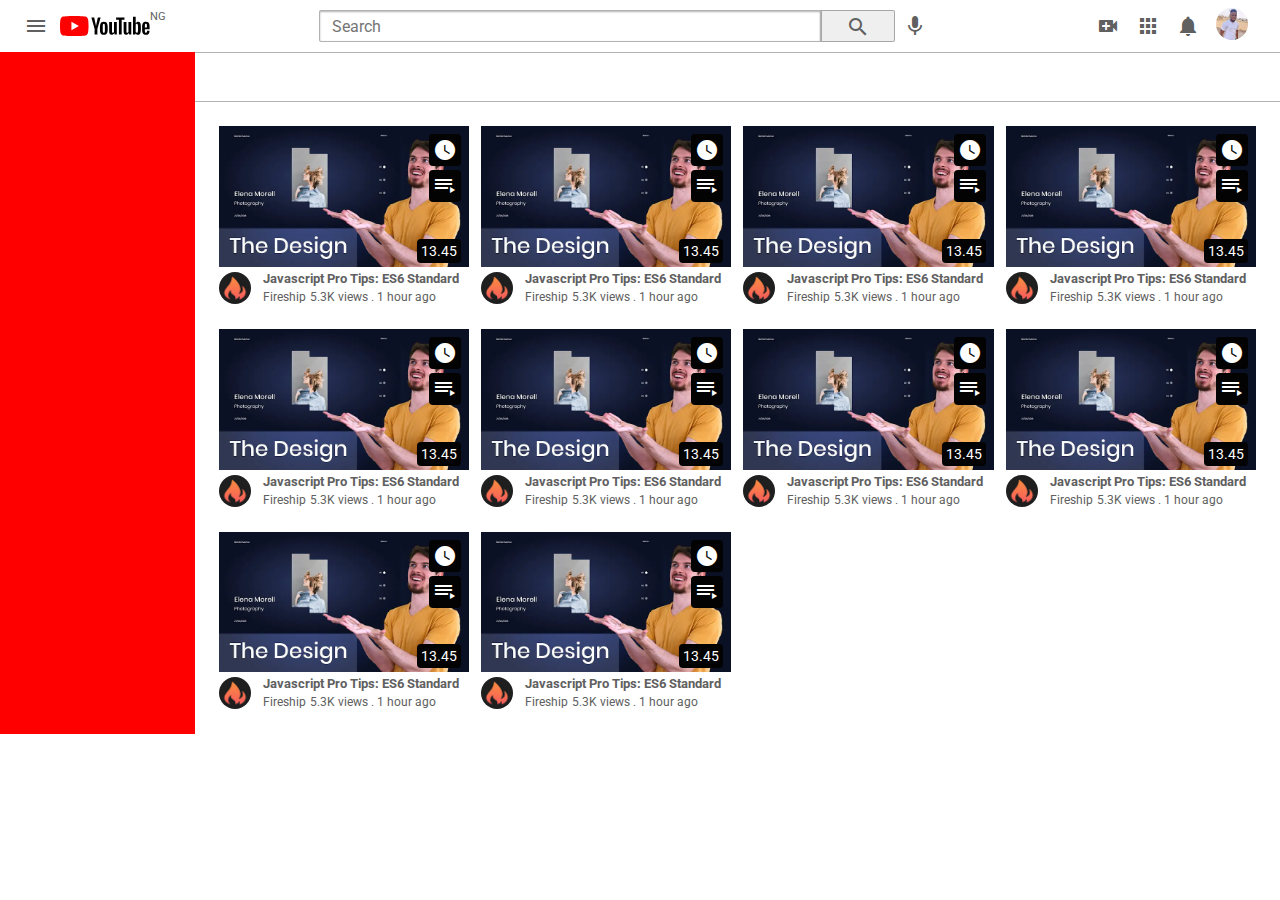
<file: index.html>
<!DOCTYPE html>
<html lang="en">
<head>
    <meta charset="UTF-8">
    <meta http-equiv="X-UA-Compatible" content="IE=edge">
    <meta name="viewport" content="width=device-width, initial-scale=1.0">
    <title>Youtube clone</title>

    <link rel="stylesheet" href="./css/styles.css">
    <!-- Material Icons -->
    <link rel="stylesheet" href="https://fonts.googleapis.com/icon?family=Material+Icons">
    <link rel="stylesheet" href="//fonts.googleapis.com/css?family=Roboto:500,300,700,400|YouTube+Sans:400,500,700" nonce="ooV+bb4x5mRwYvanFt2kNg" class="css-httpsfontsgoogleapiscomcssfamilyRoboto500300700400YouTubeSans400500700">
</head>
<body>
    <main>
        <header>
            <div id="logo">
                <span class="material-icons">
                    menu
                </span>
                <!-- <img src="./images/youtube-logo.png" alt="YouTube Logo"> -->
                <div class="svg-logo">
                    <svg viewBox="0 0 90 20" preserveAspectRatio="xMidYMid meet" focusable="false" class="style-scope yt-icon" style="pointer-events: none; display: block; width: 100%; height: 100%;"><g viewBox="0 0 90 20" preserveAspectRatio="xMidYMid meet" class="style-scope yt-icon"><g class="style-scope yt-icon"><path d="M27.9727 3.12324C27.6435 1.89323 26.6768 0.926623 25.4468 0.597366C23.2197 2.24288e-07 14.285 0 14.285 0C14.285 0 5.35042 2.24288e-07 3.12323 0.597366C1.89323 0.926623 0.926623 1.89323 0.597366 3.12324C2.24288e-07 5.35042 0 10 0 10C0 10 2.24288e-07 14.6496 0.597366 16.8768C0.926623 18.1068 1.89323 19.0734 3.12323 19.4026C5.35042 20 14.285 20 14.285 20C14.285 20 23.2197 20 25.4468 19.4026C26.6768 19.0734 27.6435 18.1068 27.9727 16.8768C28.5701 14.6496 28.5701 10 28.5701 10C28.5701 10 28.5677 5.35042 27.9727 3.12324Z" fill="#FF0000" class="style-scope yt-icon"></path><path d="M11.4253 14.2854L18.8477 10.0004L11.4253 5.71533V14.2854Z" fill="white" class="style-scope yt-icon"></path></g><g class="style-scope yt-icon"><g id="youtube-paths" class="style-scope yt-icon"><path d="M34.6024 13.0036L31.3945 1.41846H34.1932L35.3174 6.6701C35.6043 7.96361 35.8136 9.06662 35.95 9.97913H36.0323C36.1264 9.32532 36.3381 8.22937 36.665 6.68892L37.8291 1.41846H40.6278L37.3799 13.0036V18.561H34.6001V13.0036H34.6024Z" class="style-scope yt-icon"></path><path d="M41.4697 18.1937C40.9053 17.8127 40.5031 17.22 40.2632 16.4157C40.0257 15.6114 39.9058 14.5437 39.9058 13.2078V11.3898C39.9058 10.0422 40.0422 8.95805 40.315 8.14196C40.5878 7.32588 41.0135 6.72851 41.592 6.35457C42.1706 5.98063 42.9302 5.79248 43.871 5.79248C44.7976 5.79248 45.5384 5.98298 46.0981 6.36398C46.6555 6.74497 47.0647 7.34234 47.3234 8.15137C47.5821 8.96275 47.7115 10.0422 47.7115 11.3898V13.2078C47.7115 14.5437 47.5845 15.6161 47.3329 16.4251C47.0812 17.2365 46.672 17.8292 46.1075 18.2031C45.5431 18.5771 44.7764 18.7652 43.8098 18.7652C42.8126 18.7675 42.0342 18.5747 41.4697 18.1937ZM44.6353 16.2323C44.7905 15.8231 44.8705 15.1575 44.8705 14.2309V10.3292C44.8705 9.43077 44.7929 8.77225 44.6353 8.35833C44.4777 7.94206 44.2026 7.7351 43.8074 7.7351C43.4265 7.7351 43.156 7.94206 43.0008 8.35833C42.8432 8.77461 42.7656 9.43077 42.7656 10.3292V14.2309C42.7656 15.1575 42.8408 15.8254 42.9914 16.2323C43.1419 16.6415 43.4123 16.8461 43.8074 16.8461C44.2026 16.8461 44.4777 16.6415 44.6353 16.2323Z" class="style-scope yt-icon"></path><path d="M56.8154 18.5634H54.6094L54.3648 17.03H54.3037C53.7039 18.1871 52.8055 18.7656 51.6061 18.7656C50.7759 18.7656 50.1621 18.4928 49.767 17.9496C49.3719 17.4039 49.1743 16.5526 49.1743 15.3955V6.03751H51.9942V15.2308C51.9942 15.7906 52.0553 16.188 52.1776 16.4256C52.2999 16.6631 52.5045 16.783 52.7914 16.783C53.036 16.783 53.2712 16.7078 53.497 16.5573C53.7228 16.4067 53.8874 16.2162 53.9979 15.9858V6.03516H56.8154V18.5634Z" class="style-scope yt-icon"></path><path d="M64.4755 3.68758H61.6768V18.5629H58.9181V3.68758H56.1194V1.42041H64.4755V3.68758Z" class="style-scope yt-icon"></path><path d="M71.2768 18.5634H69.0708L68.8262 17.03H68.7651C68.1654 18.1871 67.267 18.7656 66.0675 18.7656C65.2373 18.7656 64.6235 18.4928 64.2284 17.9496C63.8333 17.4039 63.6357 16.5526 63.6357 15.3955V6.03751H66.4556V15.2308C66.4556 15.7906 66.5167 16.188 66.639 16.4256C66.7613 16.6631 66.9659 16.783 67.2529 16.783C67.4974 16.783 67.7326 16.7078 67.9584 16.5573C68.1842 16.4067 68.3488 16.2162 68.4593 15.9858V6.03516H71.2768V18.5634Z" class="style-scope yt-icon"></path><path d="M80.609 8.0387C80.4373 7.24849 80.1621 6.67699 79.7812 6.32186C79.4002 5.96674 78.8757 5.79035 78.2078 5.79035C77.6904 5.79035 77.2059 5.93616 76.7567 6.23014C76.3075 6.52412 75.9594 6.90747 75.7148 7.38489H75.6937V0.785645H72.9773V18.5608H75.3056L75.5925 17.3755H75.6537C75.8724 17.7988 76.1993 18.1304 76.6344 18.3774C77.0695 18.622 77.554 18.7443 78.0855 18.7443C79.038 18.7443 79.7412 18.3045 80.1904 17.4272C80.6396 16.5476 80.8653 15.1765 80.8653 13.3092V11.3266C80.8653 9.92722 80.7783 8.82892 80.609 8.0387ZM78.0243 13.1492C78.0243 14.0617 77.9867 14.7767 77.9114 15.2941C77.8362 15.8115 77.7115 16.1808 77.5328 16.3971C77.3564 16.6158 77.1165 16.724 76.8178 16.724C76.585 16.724 76.371 16.6699 76.1734 16.5594C75.9759 16.4512 75.816 16.2866 75.6937 16.0702V8.96062C75.7877 8.6196 75.9524 8.34209 76.1852 8.12337C76.4157 7.90465 76.6697 7.79646 76.9401 7.79646C77.2271 7.79646 77.4481 7.90935 77.6034 8.13278C77.7609 8.35855 77.8691 8.73485 77.9303 9.26636C77.9914 9.79787 78.022 10.5528 78.022 11.5335V13.1492H78.0243Z" class="style-scope yt-icon"></path><path d="M84.8657 13.8712C84.8657 14.6755 84.8892 15.2776 84.9363 15.6798C84.9833 16.0819 85.0821 16.3736 85.2326 16.5594C85.3831 16.7428 85.6136 16.8345 85.9264 16.8345C86.3474 16.8345 86.639 16.6699 86.7942 16.343C86.9518 16.0161 87.0365 15.4705 87.0506 14.7085L89.4824 14.8519C89.4965 14.9601 89.5035 15.1106 89.5035 15.3011C89.5035 16.4582 89.186 17.3237 88.5534 17.8952C87.9208 18.4667 87.0247 18.7536 85.8676 18.7536C84.4777 18.7536 83.504 18.3185 82.9466 17.446C82.3869 16.5735 82.1094 15.2259 82.1094 13.4008V11.2136C82.1094 9.33452 82.3987 7.96105 82.9772 7.09558C83.5558 6.2301 84.5459 5.79736 85.9499 5.79736C86.9165 5.79736 87.6597 5.97375 88.1771 6.32888C88.6945 6.684 89.059 7.23433 89.2707 7.98457C89.4824 8.7348 89.5882 9.76961 89.5882 11.0913V13.2362H84.8657V13.8712ZM85.2232 7.96811C85.0797 8.14449 84.9857 8.43377 84.9363 8.83593C84.8892 9.2381 84.8657 9.84722 84.8657 10.6657V11.5641H86.9283V10.6657C86.9283 9.86133 86.9001 9.25221 86.846 8.83593C86.7919 8.41966 86.6931 8.12803 86.5496 7.95635C86.4062 7.78702 86.1851 7.7 85.8864 7.7C85.5854 7.70235 85.3643 7.79172 85.2232 7.96811Z" class="style-scope yt-icon"></path></g></g></g></svg>
                </div>
                <span id="locale">NG</span>
            </div>

            <div id="search">
                <input type="text" name="search_query" id="search_query" placeholder="Search" >
                <button>
                    <span class="material-icons">
                        search
                    </span>
                </button>
                <span class="material-icons mic">
                    mic
                </span>
            </div>

            <div id="profile">
                <span class="material-icons">
                    video_call
                </span>
                <span class="material-icons">
                    apps
                </span>
                <span class="material-icons">
                    notifications
                </span>
                <span>
                    <img src="./images/channels4_profile.jpg" alt="Channel Profile">
                </span>
            </div>
        </header>
        
        <div id="body">
            <aside></aside>
            <div id="content">
                <div id="tags-container">

                </div>
                <div class="videos-container">
                    <div class="video">
                        <div class="thumbnail">
                            <img src="./images/thumbnail-1.jpg" alt="Thumbnail 1">
                            <div class="extra_icons">
                                <div class="v_icon watch-later">
                                    <span class="material-icons">
                                        watch_later
                                    </span>
                                </div>
                                <div class="v_icon queue">
                                    <span class="material-icons">
                                        playlist_play
                                    </span>
                                </div>
                                <div class="v_icon track">
                                    <span style="font-size: 0.85rem;">13.45</span>
                                </div>
                            </div>
                        </div>
                
                        <div class="v_info">
                            <div class="channel_icon">
                                <img src="./images/profile-1.jpg" alt="Channel Icon">
                            </div>
                            <div class="channel_info">
                                <h5>Javascript Pro Tips: ES6 Standard</h5>
                                <span class="channel_name">Fireship</span>
                                <span class="video_meta">5.3K views . 1 hour ago</span>
                            </div>
                        </div>
                    </div>
                
                    <div class="video">
                        <div class="thumbnail">
                            <img src="./images/thumbnail-1.jpg" alt="Thumbnail 1">
                            <div class="extra_icons">
                                <div class="v_icon watch-later">
                                    <span class="material-icons">
                                        watch_later
                                    </span>
                                </div>
                                <div class="v_icon queue">
                                    <span class="material-icons">
                                        playlist_play
                                    </span>
                                </div>
                                <div class="v_icon track">
                                    <span style="font-size: 0.85rem;">13.45</span>
                                </div>
                            </div>
                        </div>
                
                        <div class="v_info">
                            <div class="channel_icon">
                                <img src="./images/profile-1.jpg" alt="Channel Icon">
                            </div>
                            <div class="channel_info">
                                <h5>Javascript Pro Tips: ES6 Standard</h5>
                                <span class="channel_name">Fireship</span>
                                <span class="video_meta">5.3K views . 1 hour ago</span>
                            </div>
                        </div>
                    </div>
                
                    <div class="video">
                        <div class="thumbnail">
                            <img src="./images/thumbnail-1.jpg" alt="Thumbnail 1">
                            <div class="extra_icons">
                                <div class="v_icon watch-later">
                                    <span class="material-icons">
                                        watch_later
                                    </span>
                                </div>
                                <div class="v_icon queue">
                                    <span class="material-icons">
                                        playlist_play
                                    </span>
                                </div>
                                <div class="v_icon track">
                                    <span style="font-size: 0.85rem;">13.45</span>
                                </div>
                            </div>
                        </div>
                
                        <div class="v_info">
                            <div class="channel_icon">
                                <img src="./images/profile-1.jpg" alt="Channel Icon">
                            </div>
                            <div class="channel_info">
                                <h5>Javascript Pro Tips: ES6 Standard</h5>
                                <span class="channel_name">Fireship</span>
                                <span class="video_meta">5.3K views . 1 hour ago</span>
                            </div>
                        </div>
                    </div>
                
                    <div class="video">
                        <div class="thumbnail">
                            <img src="./images/thumbnail-1.jpg" alt="Thumbnail 1">
                            <div class="extra_icons">
                                <div class="v_icon watch-later">
                                    <span class="material-icons">
                                        watch_later
                                    </span>
                                </div>
                                <div class="v_icon queue">
                                    <span class="material-icons">
                                        playlist_play
                                    </span>
                                </div>
                                <div class="v_icon track">
                                    <span style="font-size: 0.85rem;">13.45</span>
                                </div>
                            </div>
                        </div>
                
                        <div class="v_info">
                            <div class="channel_icon">
                                <img src="./images/profile-1.jpg" alt="Channel Icon">
                            </div>
                            <div class="channel_info">
                                <h5>Javascript Pro Tips: ES6 Standard</h5>
                                <span class="channel_name">Fireship</span>
                                <span class="video_meta">5.3K views . 1 hour ago</span>
                            </div>
                        </div>
                    </div>
                
                    <div class="video">
                        <div class="thumbnail">
                            <img src="./images/thumbnail-1.jpg" alt="Thumbnail 1">
                            <div class="extra_icons">
                                <div class="v_icon watch-later">
                                    <span class="material-icons">
                                        watch_later
                                    </span>
                                </div>
                                <div class="v_icon queue">
                                    <span class="material-icons">
                                        playlist_play
                                    </span>
                                </div>
                                <div class="v_icon track">
                                    <span style="font-size: 0.85rem;">13.45</span>
                                </div>
                            </div>
                        </div>
                
                        <div class="v_info">
                            <div class="channel_icon">
                                <img src="./images/profile-1.jpg" alt="Channel Icon">
                            </div>
                            <div class="channel_info">
                                <h5>Javascript Pro Tips: ES6 Standard</h5>
                                <span class="channel_name">Fireship</span>
                                <span class="video_meta">5.3K views . 1 hour ago</span>
                            </div>
                        </div>
                    </div>
                
                    <div class="video">
                        <div class="thumbnail">
                            <img src="./images/thumbnail-1.jpg" alt="Thumbnail 1">
                            <div class="extra_icons">
                                <div class="v_icon watch-later">
                                    <span class="material-icons">
                                        watch_later
                                    </span>
                                </div>
                                <div class="v_icon queue">
                                    <span class="material-icons">
                                        playlist_play
                                    </span>
                                </div>
                                <div class="v_icon track">
                                    <span style="font-size: 0.85rem;">13.45</span>
                                </div>
                            </div>
                        </div>
                
                        <div class="v_info">
                            <div class="channel_icon">
                                <img src="./images/profile-1.jpg" alt="Channel Icon">
                            </div>
                            <div class="channel_info">
                                <h5>Javascript Pro Tips: ES6 Standard</h5>
                                <span class="channel_name">Fireship</span>
                                <span class="video_meta">5.3K views . 1 hour ago</span>
                            </div>
                        </div>
                    </div>
                
                    <div class="video">
                        <div class="thumbnail">
                            <img src="./images/thumbnail-1.jpg" alt="Thumbnail 1">
                            <div class="extra_icons">
                                <div class="v_icon watch-later">
                                    <span class="material-icons">
                                        watch_later
                                    </span>
                                </div>
                                <div class="v_icon queue">
                                    <span class="material-icons">
                                        playlist_play
                                    </span>
                                </div>
                                <div class="v_icon track">
                                    <span style="font-size: 0.85rem;">13.45</span>
                                </div>
                            </div>
                        </div>
                
                        <div class="v_info">
                            <div class="channel_icon">
                                <img src="./images/profile-1.jpg" alt="Channel Icon">
                            </div>
                            <div class="channel_info">
                                <h5>Javascript Pro Tips: ES6 Standard</h5>
                                <span class="channel_name">Fireship</span>
                                <span class="video_meta">5.3K views . 1 hour ago</span>
                            </div>
                        </div>
                    </div>
                
                    <div class="video">
                        <div class="thumbnail">
                            <img src="./images/thumbnail-1.jpg" alt="Thumbnail 1">
                            <div class="extra_icons">
                                <div class="v_icon watch-later">
                                    <span class="material-icons">
                                        watch_later
                                    </span>
                                </div>
                                <div class="v_icon queue">
                                    <span class="material-icons">
                                        playlist_play
                                    </span>
                                </div>
                                <div class="v_icon track">
                                    <span style="font-size: 0.85rem;">13.45</span>
                                </div>
                            </div>
                        </div>
                
                        <div class="v_info">
                            <div class="channel_icon">
                                <img src="./images/profile-1.jpg" alt="Channel Icon">
                            </div>
                            <div class="channel_info">
                                <h5>Javascript Pro Tips: ES6 Standard</h5>
                                <span class="channel_name">Fireship</span>
                                <span class="video_meta">5.3K views . 1 hour ago</span>
                            </div>
                        </div>
                    </div>
                
                    <div class="video">
                        <div class="thumbnail">
                            <img src="./images/thumbnail-1.jpg" alt="Thumbnail 1">
                            <div class="extra_icons">
                                <div class="v_icon watch-later">
                                    <span class="material-icons">
                                        watch_later
                                    </span>
                                </div>
                                <div class="v_icon queue">
                                    <span class="material-icons">
                                        playlist_play
                                    </span>
                                </div>
                                <div class="v_icon track">
                                    <span style="font-size: 0.85rem;">13.45</span>
                                </div>
                            </div>
                        </div>
                
                        <div class="v_info">
                            <div class="channel_icon">
                                <img src="./images/profile-1.jpg" alt="Channel Icon">
                            </div>
                            <div class="channel_info">
                                <h5>Javascript Pro Tips: ES6 Standard</h5>
                                <span class="channel_name">Fireship</span>
                                <span class="video_meta">5.3K views . 1 hour ago</span>
                            </div>
                        </div>
                    </div>
                
                    <div class="video">
                        <div class="thumbnail">
                            <img src="./images/thumbnail-1.jpg" alt="Thumbnail 1">
                            <div class="extra_icons">
                                <div class="v_icon watch-later">
                                    <span class="material-icons">
                                        watch_later
                                    </span>
                                </div>
                                <div class="v_icon queue">
                                    <span class="material-icons">
                                        playlist_play
                                    </span>
                                </div>
                                <div class="v_icon track">
                                    <span style="font-size: 0.85rem;">13.45</span>
                                </div>
                            </div>
                        </div>
                
                        <div class="v_info">
                            <div class="channel_icon">
                                <img src="./images/profile-1.jpg" alt="Channel Icon">
                            </div>
                            <div class="channel_info">
                                <h5>Javascript Pro Tips: ES6 Standard</h5>
                                <span class="channel_name">Fireship</span>
                                <span class="video_meta">5.3K views . 1 hour ago</span>
                            </div>
                        </div>
                    </div>
                </div>
            </div>
        </div>
    </main>
</body>
</html>
</file>
<file: css/styles.css>
:root {
    --black: #030303;
    --grey: #606060;
    --accent: rgb(0, 0, 0, 5%);
    --accent-dark: rgb(0, 0, 0, 30%);
    --red: #ff0000;
    --red-text: #c00;
}

* {
    margin: 0;
    padding: 0;
    box-sizing: border-box;
    font-family: Roboto, Georgia, 'Times New Roman', Times, serif;
    color: var(--grey);
}

main {
    display: flex;
    flex-direction: column;
    height: 100vh;
}


#body {
    display: flex;
    overflow: hidden;
}

aside {
    background-color: red;
    height: 100%;
    width: 230px;
    /* overflow-y: scroll; */
}

#content {
    width: 100%;
    height: 100%;
    overflow-y: scroll;
}

header {
    display: flex;
    justify-content: space-between;
    align-items: center;
    padding: 8px 24px;

    background-color: #ffffff;
}

.svg-logo {
    height: 24px;
    width: 90px;
    margin-left: 12px;
}

#locale {
    position: relative;
    top: -4px;
    font-size: 0.7rem;
    color: var(--grey);
}

#logo {
    display: flex;

}

/* Search Section */

#search {
    display: flex;
    align-items: center;
    width: 50%;
}

input#search_query {
    color: var(--grey);
    padding: 4px 12px;
    font-size: 1rem;
    outline: none;
    flex-grow: 1;
    height: 32px;
    border: 1px solid var(--accent-dark);
    box-shadow: inset 0 1px 2px var(--accent-dark);
    
    border-radius: 2px 0 0 2px;
}

#search>button {
    height: 32px;
    border: 1px solid var(--accent-dark);
    padding: 4px 24px;
    border-radius: 0 2px 2px 0;
}

#search>.mic {
    margin: 0 8px;;
}

input#search_query:focus {
    border: 1px solid #1c62b9;
}

/* Profile Section */
#profile {
    display: flex;
    align-items: center;
}

#profile .material-icons, #profile span {
    padding: 0 8px;
}

#profile img {
    height: 32px;
    width: 32px;
    /* object-fit: cover; */
    border-radius: 50%;
}

/* Body Section */
#tags-container {
    height: 50px;
    border-top: 1px solid var(--accent-dark);
    border-bottom: 1px solid var(--accent-dark);

}

/* Videe Lists Section */
.videos-container {
    padding: 24px;
    display: grid;
    grid-template-columns: repeat(auto-fit, minmax(250px, 1fr));
    column-gap: 12px;
    row-gap: 24px;
}

.thumbnail {
    position: relative;
}

.thumbnail img {
    width: 100%;
}

.video {
    min-width: 250px;
}

.extra_icons {
    position: absolute;
    top: 8px;
    right: 8px;
    bottom: 8px;
    display: flex;
    flex-direction: column;
    align-items: flex-end;
    
}

.v_icon {
    background-color: var(--black);
    width: 32px;
    height: 32px;
    display: flex;
    justify-content: center;
    align-items: center;
    margin-bottom: 4px;
    border-radius: 4px;
}

.v_icon span {
    color: white;
}

.track {
    height: unset;
    width: unset;
    padding: 4px;
    margin-top: auto;
    margin-bottom: 0;
}

.channel_icon {
    width: 32px;
    height: 32px;
    border-radius: 50%;
    overflow: hidden;
}

.channel_icon img {
    width: 100%;
}

.channel_info {
    margin-left: 12px;
}

.channel_info span {
    font-size: 0.75rem;
}

.v_info {
    display: flex;
    align-items: center;
}
</file>
